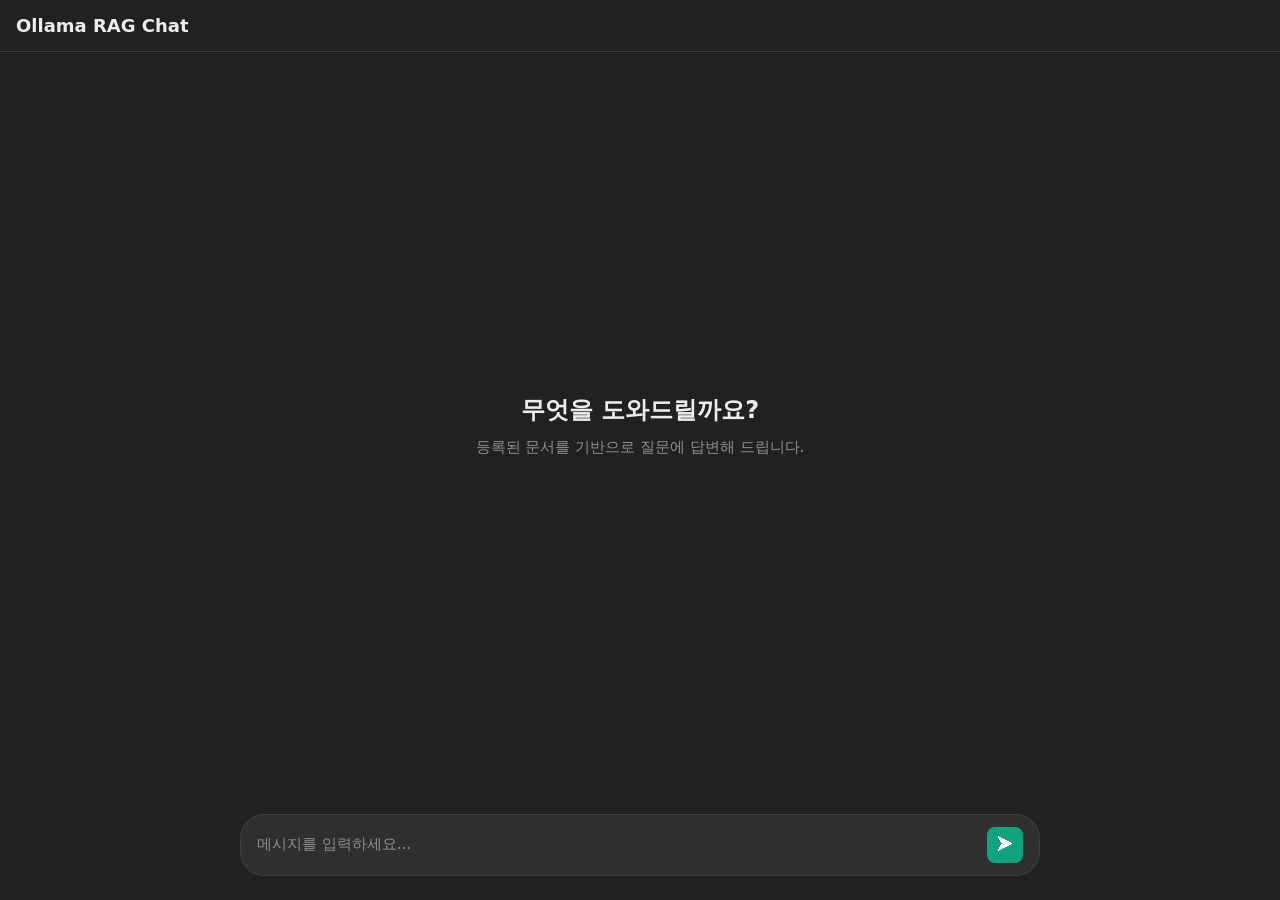
<file: index.html>
<!DOCTYPE html>
<html lang="ko">
<head>
    <meta charset="UTF-8">
    <meta name="viewport" content="width=device-width, initial-scale=1.0">
    <title>Ollama RAG Chat</title>
    <style>
        /* =============================================
           Phase 1: 기본 구조 및 레이아웃
           ============================================= */

        /* ----- CSS 리셋 및 기본 설정 ----- */
        * {
            margin: 0;
            padding: 0;
            box-sizing: border-box;
        }

        html, body {
            height: 100%;
            font-family: system-ui, -apple-system, BlinkMacSystemFont, 'Segoe UI', Roboto, sans-serif;
            font-size: 15px;
            line-height: 1.5;
        }

        /* ----- 다크 테마 색상 변수 ----- */
        :root {
            /* 배경 색상 */
            --bg-main: #212121;
            --bg-input: #2F2F2F;

            /* 텍스트 색상 */
            --text-primary: #ECECEC;
            --text-secondary: #8E8E8E;

            /* 액센트 색상 */
            --accent: #10A37F;
            --accent-hover: #0D8A6A;

            /* 테두리 및 구분선 */
            --border-color: #3E3E3E;

            /* 메시지 버블 */
            --user-bubble: #2F2F2F;
            --assistant-bubble: transparent;

            /* 모서리 반경 */
            --radius-message: 12px;
            --radius-input: 24px;
        }

        /* ----- 기본 body 스타일 ----- */
        body {
            background-color: var(--bg-main);
            color: var(--text-primary);
        }

        /* ----- 앱 컨테이너 (Flexbox 레이아웃) ----- */
        .app-container {
            display: flex;
            height: 100vh;
            overflow: hidden;
        }

        /* ----- 메인 채팅 영역 ----- */
        .chat-container {
            flex: 1;
            display: flex;
            flex-direction: column;
            min-width: 0; /* flexbox 오버플로우 방지 */
        }

        /* =============================================
           Phase 2: 채팅 UI
           ============================================= */

        /* ----- 채팅 헤더 ----- */
        .chat-header {
            display: flex;
            align-items: center;
            padding: 12px 16px;
            border-bottom: 1px solid var(--border-color);
            background-color: var(--bg-main);
        }

        .chat-title {
            font-size: 18px;
            font-weight: 600;
            color: var(--text-primary);
        }

        /* ----- 메시지 컨테이너 ----- */
        .messages-container {
            flex: 1;
            overflow-y: auto;
            padding: 24px;
            display: flex;
            flex-direction: column;
            gap: 16px;
        }

        /* 스크롤바 스타일링 */
        .messages-container::-webkit-scrollbar {
            width: 8px;
        }

        .messages-container::-webkit-scrollbar-track {
            background: transparent;
        }

        .messages-container::-webkit-scrollbar-thumb {
            background-color: var(--border-color);
            border-radius: 4px;
        }

        /* ----- 환영 메시지 ----- */
        .welcome-message {
            display: flex;
            flex-direction: column;
            align-items: center;
            justify-content: center;
            height: 100%;
            text-align: center;
            color: var(--text-secondary);
        }

        .welcome-message h2 {
            font-size: 24px;
            color: var(--text-primary);
            margin-bottom: 8px;
        }

        .welcome-message p {
            font-size: 15px;
        }

        /* ----- 메시지 버블 ----- */
        .message {
            display: flex;
            gap: 12px;
            max-width: 800px;
            width: 100%;
            margin: 0 auto;
        }

        /* 사용자 메시지: 우측 정렬 (중앙 영역 내에서) */
        .message.user {
            flex-direction: row-reverse;
            justify-content: flex-start;
        }

        /* AI 메시지: 좌측 정렬 (중앙 영역 내에서) */
        .message.assistant {
            flex-direction: row;
            justify-content: flex-start;
        }

        .message-avatar {
            width: 36px;
            height: 36px;
            border-radius: 6px;
            display: flex;
            align-items: center;
            justify-content: center;
            font-size: 18px;
            flex-shrink: 0;
        }

        .message.user .message-avatar {
            background-color: var(--accent);
        }

        .message.assistant .message-avatar {
            background-color: #6B5B95;
        }

        .message-content {
            flex: 0 1 auto;
            max-width: 70%;
            padding: 12px 16px;
            border-radius: var(--radius-message);
            line-height: 1.6;
        }

        .message.user .message-content {
            background-color: var(--user-bubble);
            border-radius: 18px 18px 4px 18px;
        }

        .message.assistant .message-content {
            background-color: var(--assistant-bubble);
            border-radius: 18px 18px 18px 4px;
        }

        /* ----- 입력 영역 ----- */
        .input-area {
            padding: 16px 24px 24px;
            background-color: var(--bg-main);
        }

        .input-wrapper {
            display: flex;
            align-items: center;
            gap: 12px;
            max-width: 800px;
            margin: 0 auto;
            background-color: var(--bg-input);
            border-radius: var(--radius-input);
            padding: 12px 16px;
            border: 1px solid var(--border-color);
        }

        .input-wrapper:focus-within {
            border-color: var(--accent);
        }

        .message-input {
            flex: 1;
            background: none;
            border: none;
            color: var(--text-primary);
            font-size: 15px;
            resize: none;
            outline: none;
            min-height: 24px;
            max-height: 200px;
            font-family: inherit;
            line-height: 1.5;
        }

        .message-input::placeholder {
            color: var(--text-secondary);
        }

        .send-btn {
            background-color: var(--accent);
            border: none;
            color: white;
            width: 36px;
            height: 36px;
            border-radius: 8px;
            cursor: pointer;
            font-size: 16px;
            display: flex;
            align-items: center;
            justify-content: center;
            transition: background-color 0.2s;
        }

        .send-btn:hover {
            background-color: var(--accent-hover);
        }

        .send-btn:disabled {
            opacity: 0.5;
            cursor: not-allowed;
        }

        /* =============================================
           Phase 3: 반응형 디자인
           ============================================= */

        /* ----- 모바일 기본 스타일 (< 768px) ----- */
        @media (max-width: 767px) {
            /* 메시지 패딩 조정 */
            .messages-container {
                padding: 16px;
            }

            /* 입력 영역 패딩 조정 */
            .input-area {
                padding: 12px 16px 16px;
            }

            /* 환영 메시지 크기 조정 */
            .welcome-message h2 {
                font-size: 20px;
            }
        }

        /* =============================================
           Phase 4: 로딩 상태 및 출처 표시
           ============================================= */

        /* ----- 타이핑 인디케이터 ----- */
        .typing-message {
            opacity: 0.7;
        }

        .typing-dots {
            display: flex;
            align-items: center;
            gap: 6px;
            padding: 4px 0;
        }

        .typing-dots span {
            width: 8px;
            height: 8px;
            background-color: var(--text-secondary);
            border-radius: 50%;
            animation: typingBounce 1.4s infinite ease-in-out;
        }

        .typing-dots span:nth-child(1) {
            animation-delay: 0s;
        }

        .typing-dots span:nth-child(2) {
            animation-delay: 0.2s;
        }

        .typing-dots span:nth-child(3) {
            animation-delay: 0.4s;
        }

        @keyframes typingBounce {
            0%, 60%, 100% {
                transform: translateY(0);
                opacity: 0.4;
            }
            30% {
                transform: translateY(-6px);
                opacity: 1;
            }
        }

        /* ----- 출처 섹션 ----- */
        .sources-section {
            margin-top: 16px;
            padding-top: 12px;
            border-top: 1px solid var(--border-color);
        }

        .sources-header {
            display: flex;
            align-items: center;
            gap: 6px;
            margin-bottom: 8px;
            color: var(--text-secondary);
            font-size: 13px;
        }

        .sources-icon {
            font-size: 14px;
        }

        .sources-title {
            font-weight: 500;
        }

        .sources-list {
            display: flex;
            flex-wrap: wrap;
            gap: 8px;
        }

        .source-item {
            display: inline-flex;
            align-items: center;
            gap: 6px;
            padding: 6px 10px;
            background-color: rgba(255, 255, 255, 0.05);
            border: 1px solid var(--border-color);
            border-radius: 6px;
            font-size: 13px;
            color: var(--text-primary);
            transition: background-color 0.2s;
        }

        .source-item:hover {
            background-color: rgba(255, 255, 255, 0.1);
        }

        .source-file {
            display: flex;
            align-items: center;
            gap: 4px;
        }

        .source-page {
            color: var(--text-secondary);
            font-size: 12px;
        }

        /* ----- 에러 메시지 스타일 ----- */
        .message-content.error {
            background-color: rgba(231, 76, 60, 0.1);
            border: 1px solid rgba(231, 76, 60, 0.3);
            color: #E74C3C;
        }

        /* ----- 토글형 출처 섹션 ----- */
        .sources-header {
            cursor: pointer;
            user-select: none;
            transition: color 0.2s;
        }

        .sources-header:hover {
            color: var(--text-primary);
        }

        .sources-toggle {
            font-size: 10px;
            margin-right: 4px;
            transition: transform 0.2s;
            display: inline-block;
        }

        .sources-section.expanded .sources-toggle {
            transform: rotate(90deg);
        }

        .sources-list {
            display: none;
            max-height: 0;
            overflow: hidden;
            transition: max-height 0.3s ease-out;
        }

        .sources-section.expanded .sources-list {
            display: flex;
            max-height: 1000px;
        }

        /* ----- 출처 아이템 (snippet 포함) ----- */
        .source-item {
            flex-direction: column;
            align-items: flex-start;
            gap: 8px;
            width: 100%;
            max-width: 100%;
        }

        .source-item-header {
            display: flex;
            align-items: center;
            gap: 6px;
            width: 100%;
        }

        .source-snippet {
            font-size: 12px;
            color: var(--text-secondary);
            line-height: 1.5;
            padding: 8px 10px;
            background-color: rgba(0, 0, 0, 0.2);
            border-radius: 4px;
            width: 100%;
            white-space: pre-wrap;
            word-break: break-word;
            max-height: 80px;
            overflow-y: auto;
        }

        .sources-list {
            flex-direction: column;
        }
    </style>
</head>
<body>
    <div class="app-container">
        <!-- 메인 채팅 영역 -->
        <main class="chat-container">
            <!-- 헤더 -->
            <header class="chat-header">
                <h1 class="chat-title">Ollama RAG Chat</h1>
            </header>

            <!-- 메시지 표시 영역 -->
            <div class="messages-container" id="messagesContainer">
                <!-- 환영 메시지 (대화 시작 전) -->
                <div class="welcome-message" id="welcomeMessage">
                    <h2>무엇을 도와드릴까요?</h2>
                    <p>등록된 문서를 기반으로 질문에 답변해 드립니다.</p>
                </div>

                <!-- 메시지들이 여기에 동적으로 추가됨 -->
            </div>

            <!-- 입력 영역 -->
            <div class="input-area">
                <div class="input-wrapper">
                    <!-- 메시지 입력창 -->
                    <textarea
                        class="message-input"
                        id="messageInput"
                        placeholder="메시지를 입력하세요..."
                        rows="1"
                    ></textarea>

                    <!-- 전송 버튼 -->
                    <button class="send-btn" id="sendBtn" aria-label="전송">
                        ➤
                    </button>
                </div>
            </div>
        </main>
    </div>

    <script>
        /* =============================================
           앱 상태 관리
           ============================================= */

        const state = {
            messages: [],
            isLoading: false
        };

        /* =============================================
           Phase 2: 채팅 UI JavaScript
           ============================================= */

        // HTML 이스케이프 함수 (XSS 방지)
        function escapeHtml(text) {
            const div = document.createElement('div');
            div.textContent = text;
            return div.innerHTML;
        }

        // 메시지 렌더링 함수
        function renderMessage(message) {
            const messageDiv = document.createElement('div');
            messageDiv.className = `message ${message.role}`;

            const avatar = message.role === 'user' ? '👤' : '🤖';
            const contentClass = message.isError ? 'message-content error' : 'message-content';

            let contentHtml = escapeHtml(message.content).replace(/\n/g, '<br>');

            // 출처가 있는 경우 추가
            if (message.sources && message.sources.length > 0) {
                contentHtml += renderSources(message.sources);
            }

            messageDiv.innerHTML = `
                <div class="message-avatar">${avatar}</div>
                <div class="${contentClass}">${contentHtml}</div>
            `;

            return messageDiv;
        }

        // 출처 렌더링 함수 (토글 형식 + snippet 포함)
        function renderSources(sources) {
            if (!sources || sources.length === 0) return '';

            const sourceItems = sources.map((source, index) => {
                const filename = typeof source.source === 'string'
                    ? source.source
                    : (typeof source.file === 'string' ? source.file : 'unknown');
                const icon = filename.toLowerCase().endsWith('.pdf') ? '📕' : '📄';
                const pageInfo = source.page ? `<span class="source-page">p.${source.page}</span>` : '';
                const snippet = source.snippet ? escapeHtml(source.snippet) : '';

                return `
                    <div class="source-item">
                        <div class="source-item-header">
                            <span class="source-file">${icon} ${escapeHtml(filename)}</span>
                            ${pageInfo}
                        </div>
                        ${snippet ? `<div class="source-snippet">${snippet}</div>` : ''}
                    </div>
                `;
            }).join('');

            // 고유 ID 생성
            const sectionId = 'sources-' + Date.now() + '-' + Math.random().toString(36).substr(2, 9);

            return `
                <div class="sources-section" id="${sectionId}">
                    <div class="sources-header" onclick="toggleSources('${sectionId}')">
                        <span class="sources-toggle">▶</span>
                        <span class="sources-icon">📚</span>
                        <span class="sources-title">참조 문서 (${sources.length})</span>
                    </div>
                    <div class="sources-list">
                        ${sourceItems}
                    </div>
                </div>
            `;
        }

        // 출처 섹션 토글 함수
        function toggleSources(sectionId) {
            const section = document.getElementById(sectionId);
            if (section) {
                section.classList.toggle('expanded');
            }
        }

        // 텍스트 영역 자동 크기 조절
        function autoResizeTextarea(textarea) {
            textarea.style.height = 'auto';
            textarea.style.height = Math.min(textarea.scrollHeight, 200) + 'px';
        }

        // 메시지 전송 처리
        function handleSendMessage() {
            const input = document.getElementById('messageInput');
            const content = input.value.trim();

            if (!content || state.isLoading) return;

            // 사용자 메시지 추가
            const userMessage = { role: 'user', content };
            state.messages.push(userMessage);

            // UI 업데이트
            const container = document.getElementById('messagesContainer');
            const welcomeMsg = document.getElementById('welcomeMessage');
            if (welcomeMsg) welcomeMsg.style.display = 'none';

            container.appendChild(renderMessage(userMessage));

            // 입력창 초기화
            input.value = '';
            autoResizeTextarea(input);

            // 스크롤 맨 아래로
            container.scrollTop = container.scrollHeight;

            // API 호출 (Phase 5에서 구현)
            sendToAPI(content);
        }

        /* =============================================
           Phase 5: API 연동
           ============================================= */

        // API 기본 설정
        // 같은 서버에서 실행 시 빈 문자열, 별도 서버면 URL 입력
        // 예: const API_BASE_URL = 'http://localhost:8000';
        const API_BASE_URL = '';
        const REQUEST_TIMEOUT = 60000; // 60초 타임아웃 (LLM 응답 대기)

        // 타이핑 인디케이터 표시
        function showTypingIndicator() {
            const container = document.getElementById('messagesContainer');
            hideTypingIndicator();

            const indicator = document.createElement('div');
            indicator.className = 'message assistant typing-message';
            indicator.id = 'typingIndicator';

            indicator.innerHTML = `
                <div class="message-avatar">🤖</div>
                <div class="message-content">
                    <div class="typing-dots">
                        <span></span>
                        <span></span>
                        <span></span>
                    </div>
                </div>
            `;

            container.appendChild(indicator);
            container.scrollTop = container.scrollHeight;
        }

        // 타이핑 인디케이터 제거
        function hideTypingIndicator() {
            const indicator = document.getElementById('typingIndicator');
            if (indicator) {
                indicator.remove();
            }
        }

        // API 호출 함수
        async function sendToAPI(question) {
            try {
                state.isLoading = true;
                disableInputs(true);
                showTypingIndicator();

                // 타임아웃 설정
                const controller = new AbortController();
                const timeoutId = setTimeout(() => controller.abort(), REQUEST_TIMEOUT);

                const response = await fetch(`${API_BASE_URL}/chat`, {
                    method: 'POST',
                    headers: {
                        'Content-Type': 'application/json'
                    },
                    body: JSON.stringify({ question }),
                    signal: controller.signal
                });

                clearTimeout(timeoutId);

                if (!response.ok) {
                    throw new Error(`서버 오류: ${response.status}`);
                }

                const data = await response.json();
                hideTypingIndicator();

                // AI 답변 추가
                const assistantMessage = {
                    role: 'assistant',
                    content: data.answer,
                    sources: data.sources || []
                };

                state.messages.push(assistantMessage);

                const container = document.getElementById('messagesContainer');
                container.appendChild(renderMessage(assistantMessage));
                container.scrollTop = container.scrollHeight;

            } catch (error) {
                console.error('질문 전송 오류:', error);
                hideTypingIndicator();

                let errorMsg = '오류가 발생했습니다.';
                if (error.name === 'AbortError') {
                    errorMsg = '요청 시간이 초과되었습니다. 다시 시도해주세요.';
                } else if (error.message) {
                    errorMsg = error.message;
                }

                // 에러 메시지 표시
                const errorMessage = {
                    role: 'assistant',
                    content: errorMsg,
                    isError: true
                };

                state.messages.push(errorMessage);
                const container = document.getElementById('messagesContainer');
                container.appendChild(renderMessage(errorMessage));
                container.scrollTop = container.scrollHeight;

            } finally {
                state.isLoading = false;
                disableInputs(false);
            }
        }

        // 입력 비활성화/활성화
        function disableInputs(disabled) {
            const messageInput = document.getElementById('messageInput');
            const sendBtn = document.getElementById('sendBtn');

            if (messageInput) messageInput.disabled = disabled;
            if (sendBtn) sendBtn.disabled = disabled;
        }

        // DOM 로드 완료 시 이벤트 리스너 설정
        document.addEventListener('DOMContentLoaded', () => {
            const messageInput = document.getElementById('messageInput');
            const sendBtn = document.getElementById('sendBtn');

            // 전송 버튼 클릭
            sendBtn.addEventListener('click', handleSendMessage);

            // Enter 키로 전송 (Shift+Enter는 줄바꿈)
            messageInput.addEventListener('keydown', (e) => {
                if (e.key === 'Enter' && !e.shiftKey) {
                    e.preventDefault();
                    handleSendMessage();
                }
            });

            // 텍스트 영역 자동 크기 조절
            messageInput.addEventListener('input', () => {
                autoResizeTextarea(messageInput);
            });
        });
    </script>
</body>
</html>
</file>
